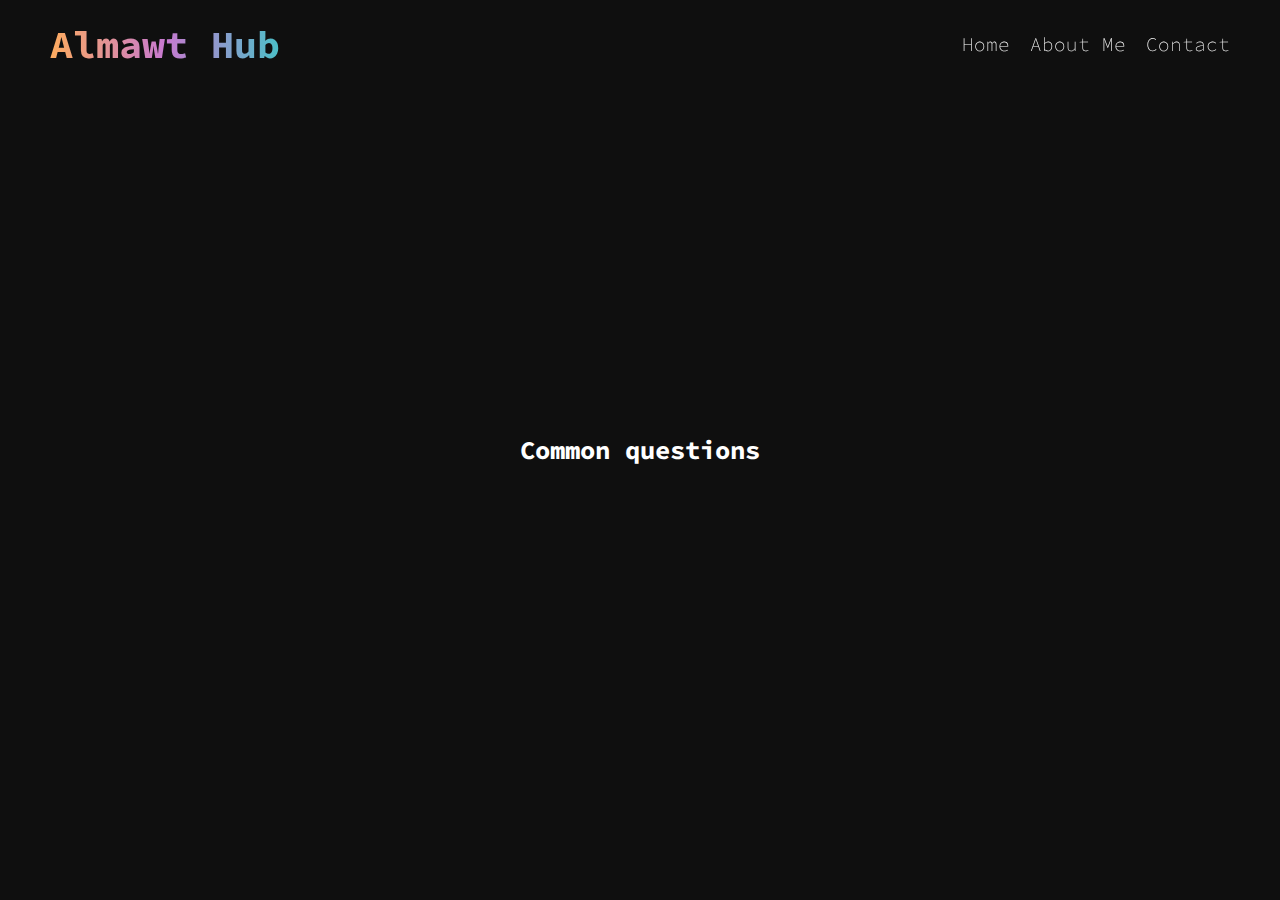
<file: about.html>
<!DOCTYPE html>

<html lang="en">
    <head>
        <meta charset="UTF-8">
        <meta http-equiv="X-UA-Compatible" content="IE=edge">
        <meta name="viewport" content="width=device-width, initial-scale=1.0">
        <title>Almawt Hub</title>
        <link rel="stylesheet" href="aboutstyle.css">
    </head>
    <body>
        <header>
            <h2 class="name">Almawt Hub</h2>
            <nav class="navigation">
                <a href="index.html">Home</a>
                <a href="about.html">About Me</a>
                <a href="contact.html">Contact</a>
            </nav>
        </header>
        <div class="main">
            <h1 class="title">Common questions</h1>
            
        </div>
    </body>
</html>
</file>
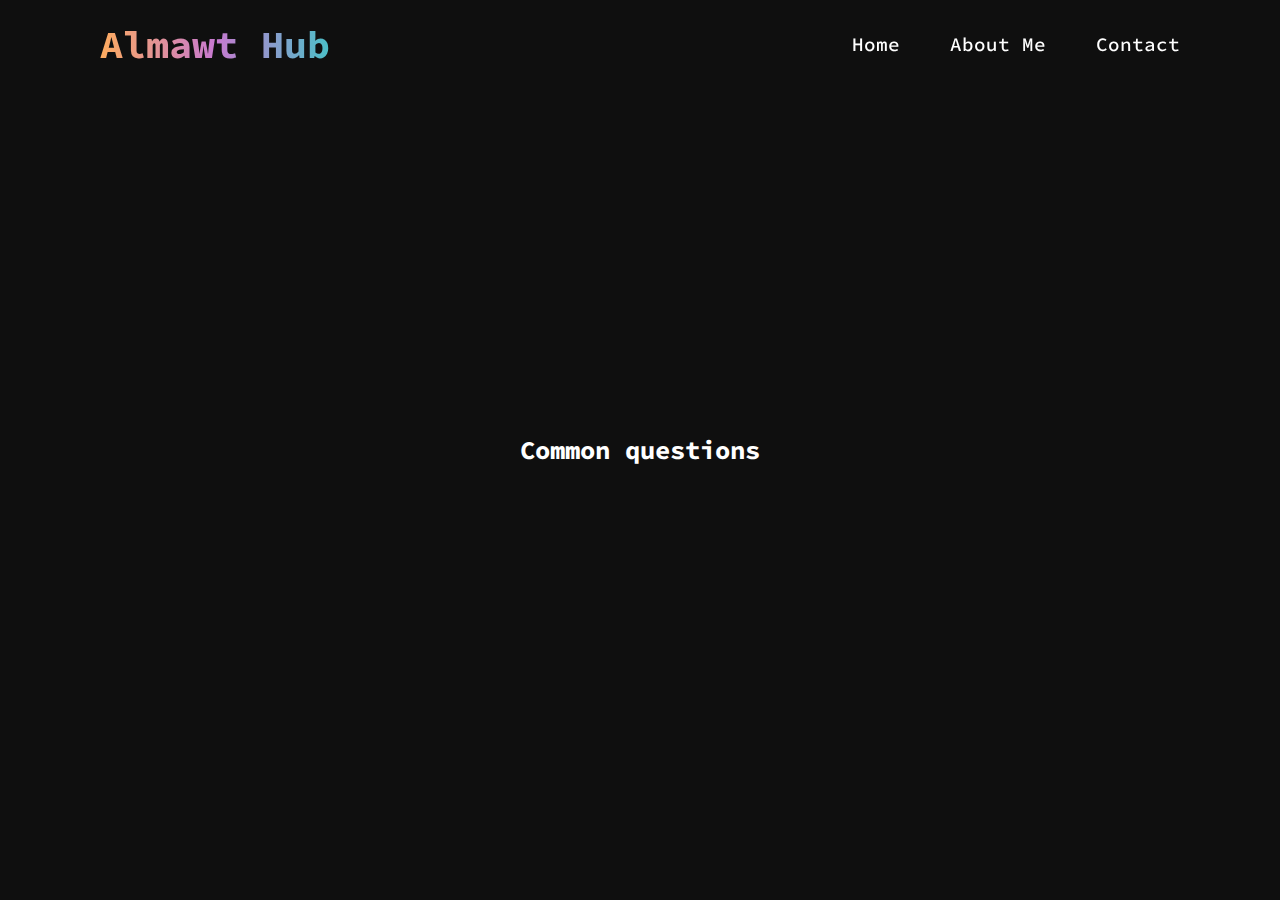
<file: home/about.html>
<!DOCTYPE html>

<html lang="en">
    <head>
        <meta charset="UTF-8">
        <meta http-equiv="X-UA-Compatible" content="IE=edge">
        <meta name="viewport" content="width=device-width, initial-scale=1.0">
        <title>Almawt Hub</title>
        <link rel="stylesheet" href="aboutstyle.css">
    </head>
    <body>
        <header>
            <h2 class="name">Almawt Hub</h2>
            <nav class="navigation">
                <a href="home.html">Home</a>
                <a href="about.html">About Me</a>
                <a href="contact.html">Contact</a>
            </nav>
        </header>
        <div class="main">
            <h1 class="title">Common questions</h1>
            
        </div>
    </body>
</html>
</file>
<file: aboutstyle.css>
@import url('https://fonts.googleapis.com/css2?family=Source+Code+Pro&display=swap');

* {
    margin: 0;
    padding: 0;
    box-sizing: border-box;
    font-family: 'Source Code Pro','Regular';
    color: #fff;
    text-decoration: none;
}

body{
    display: flex;
    justify-content: center;
    align-items: center;
    min-height: 100vh;
    background: #0f0f0f;
}

.main a{
    align-items: center;
    display: flex;
    flex-direction: column;
    justify-content: center;
}


.main>.title {
    font-size: 2vw;
    text-align: center;
    position: relative;
}
.main>.description{
    color: #9b9c9e;
    text-align:  center;
}

.main>.descriptionone{
    color: #e6e6e6;
    text-align: left;
    font-style: italic;
    font-weight: 400;
}


header{
    position: fixed;
    top:0;
    left:0;
    width: 100%;
    padding: 20px 50px;
    background: transparent;
    display: flex;
    justify-content: space-between;
    align-items: center;
    z-index: 99;
} 

.name {
    font-size: 3vw;
    color:white;
    user-select: none;
    background:  linear-gradient(90deg, 
    #FEAC5E,#C779D0,#4bc0c8);
    -webkit-background-clip: text;
    -webkit-text-fill-color: transparent;
}

.navigation a{
    position:relative;
    font-size: 1.5vw;
    color:white;
    text-decoration: none;
    font-weight: 100;
    margin-left:10px;
}


.navigation a::after{
    content: '';
    position: absolute;
    width: 100%;
    left:0;
    bottom: -5px;
    height:3px;
    background: white;
    border-radius: 5px;
    transform: scaleX(0);
    transition: transform .5s;

}

.navigation a:hover::after{
    transform: scaleX(1);
}
</file>
<file: home/aboutstyle.css>
@import url('https://fonts.googleapis.com/css2?family=Source+Code+Pro&display=swap');

* {
    margin: 0;
    padding: 0;
    box-sizing: border-box;
    font-family: 'Source Code Pro','Regular';
    color: #fff;
    text-decoration: none;
}

body{
    display: flex;
    justify-content: center;
    align-items: center;
    min-height: 100vh;
    background: #0f0f0f;
}

.main a{
    align-items: center;
    display: flex;
    flex-direction: column;
    justify-content: center;
}


.main>.title {
    font-size: 2vw;
    text-align: center;
    position: relative;
}
.main>.description{
    color: #9b9c9e;
    text-align:  center;
}

.main>.descriptionone{
    color: #e6e6e6;
    text-align: left;
    font-style: italic;
    font-weight: 400;
}


header{
    position: fixed;
    top:0;
    left:0;
    width: 100%;
    padding: 20px 100px;
    background: transparent;
    display: flex;
    justify-content: space-between;
    align-items: center;
    z-index: 99;
} 

.name {
    font-size: 3vw;
    color:white;
    user-select: none;
    background:  linear-gradient(90deg, 
    #FEAC5E,#C779D0,#4bc0c8);
    -webkit-background-clip: text;
    -webkit-text-fill-color: transparent;
}

.navigation a{
    position:relative;
    font-size: 1.5vw;
    color:white;
    text-decoration: none;
    font-weight: 500;
    margin-left:40px;
}


.navigation a::after{
    content: '';
    position: absolute;
    width: 100%;
    left:0;
    bottom: -5px;
    height:3px;
    background: white;
    border-radius: 5px;
    transform: scaleX(0);
    transition: transform .5s;

}

.navigation a:hover::after{
    transform: scaleX(1);
}
</file>
